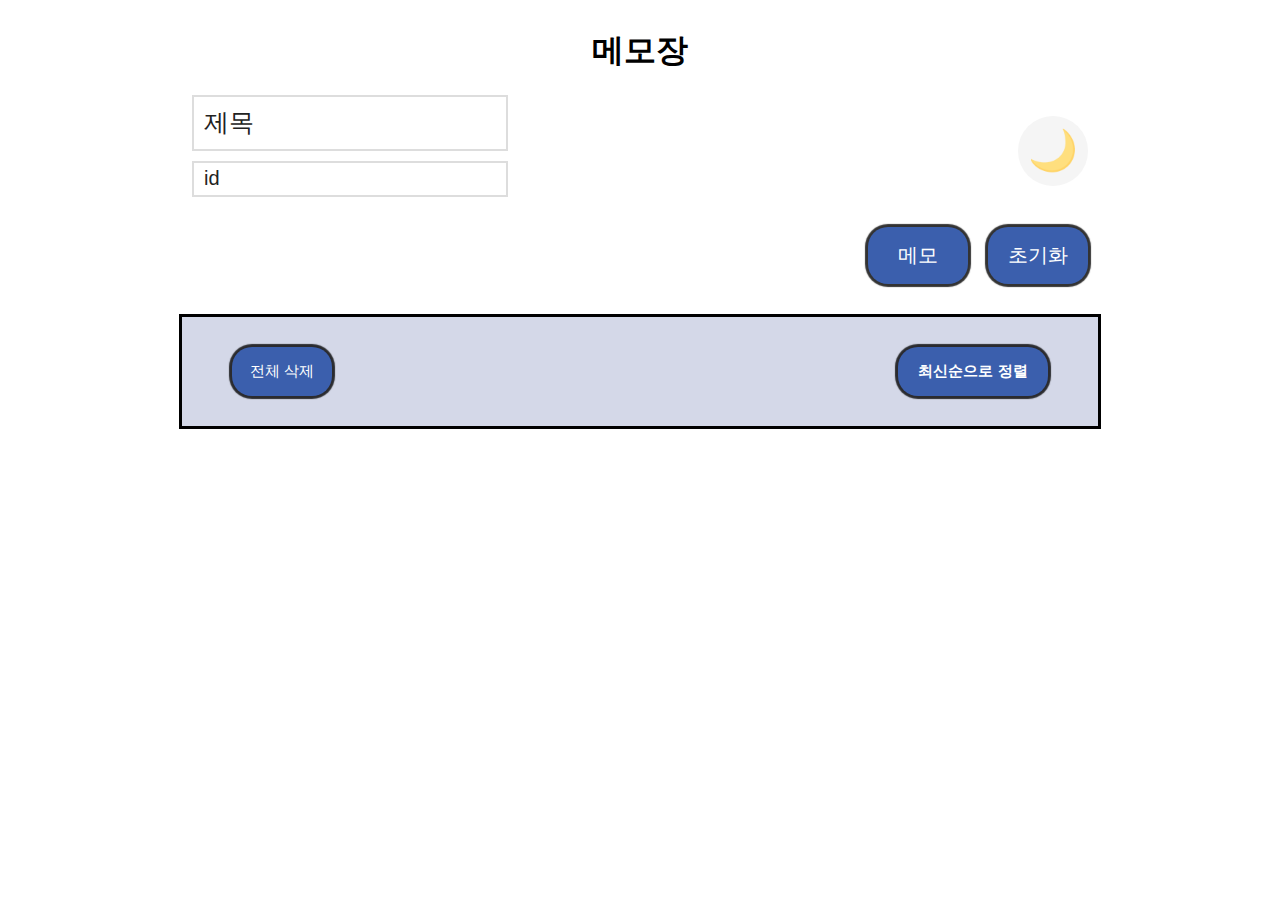
<file: index.html>
<!DOCTYPE html>
<html lang="ko">
    <head>
        <meta charset="UTF-8" />
        <meta http-equiv="X-UA-Compatible" content="IE=edge" />
        <meta name="viewport" content="width=device-width, initial-scale=1.0" />
        <link
            rel="stylesheet"
            href="https://uicdn.toast.com/editor/latest/toastui-editor.min.css"
        />

        <link
            rel="stylesheet"
            href="https://uicdn.toast.com/editor/latest/theme/toastui-editor-dark.css"
        />
        <script src="https://uicdn.toast.com/editor/latest/toastui-editor-all.min.js"></script>
        <link rel="stylesheet" href="./style.css">
        <title>메모장</title>
    </head>
    <body>
        <main>
            <h1>메모장</h1>
            <section class="section-editor">
                <h2 class="a11y-hidden">편집기</h2>
                <div class="input-header">
                    <div class="main-input-wrap">
                        <input type="text" name="title" class='header-input' id="title" placeholder="제목" />
    
                        <input type="text" name="id" class='header-input' id="id" placeholder="id" />
                    </div>
                    <button type="button" class='btn-dark' onclick="darkMode()">🌙</button>
    
                </div>            

                <div id="editor"></div>

                <div class="memo-btn-wrap">
                    <button type='button' class='memo-btn btn' onclick="saveNote()">메모</button>
                    <button type='button' class='btn' onclick="reset()">초기화</button>
                </div>
            </section>
            <div class="view">
                <div class="view-btn-wrap">
                    <button type="button" class='btn' onclick="removeAll()" >전체 삭제</button>
                    <button type="button" class='recent btn' onclick="sortMemo()">최신순으로 정렬</button>
                </div>
                <section id="display">
                    <h2 class="a11y-hidden">글 목록</h2>
                </section>
            </div>
        </main>
        <script src="./index.js"></script>
    </body>
</html>
</file>
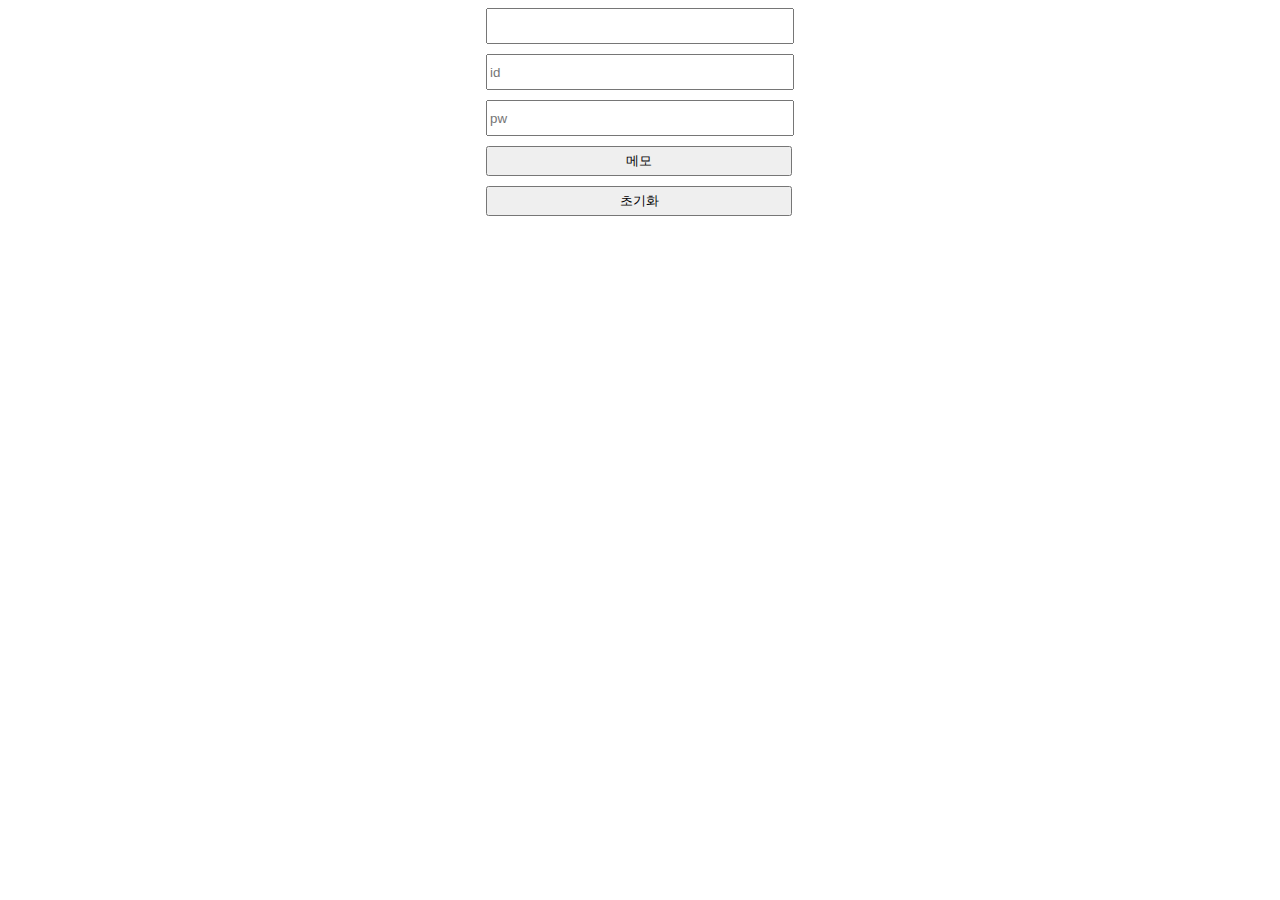
<file: 020_로컬스토리지.html>
<!DOCTYPE html>
<html lang="ko">
    <head>
        <meta charset="UTF-8" />
        <meta http-equiv="X-UA-Compatible" content="IE=edge" />
        <meta name="viewport" content="width=device-width, initial-scale=1.0" />
        <link
            rel="stylesheet"
            href="https://uicdn.toast.com/editor/latest/toastui-editor.min.css"
        />

        <link
            rel="stylesheet"
            href="https://uicdn.toast.com/editor/latest/theme/toastui-editor-dark.css"
        />
        <script src="https://uicdn.toast.com/editor/latest/toastui-editor-all.min.js"></script>
        <style>
            main {
                display: flex;
                flex-direction: column;
                justify-content: center;
                align-items: center;
            }

            input {
                display: block;
                width: 300px;
                height: 30px;
                margin-bottom: 10px;
            }

            textarea {
                display: block;
                width: 300px;
                height: 300px;
                margin-bottom: 10px;
            }

            button {
                margin-top: 10px;
                display: block;
                width: 306px;
                height: 30px;
            }
        </style>
    </head>
    <body>
        <main>
            <section>
                <form action="">
                    <input type="text" name="" id="title" />

                    <input type="text" name="" id="id" placeholder="id" />
                    <input type="password" name="" id="pw" placeholder="pw" />

                    <div id="editor"></div>
                    <!-- <textarea name="" id="content" cols="30" rows="10"></textarea> -->

                    <button type='submit' onclick="saveNote()">메모</button>
                    <button onclick="reset()">초기화</button>
                </form>
            </section>
            <section id="display"></section>
        </main>
        <script>
            function UserInfo(){
                let userId = document.querySelector('#id').value;
                let userPassword = document.querySelector('#pw').value;
                
                function UserInfoGenerator(){ }
                
                UserInfoGenerator.prototype.getID = function (){
                    return `${userId}`
                }
                UserInfoGenerator.prototype.getPW = function (){
                    return `${userPassword}`
                }
                
                return UserInfoGenerator
            }

            let allMemo = JSON.parse(localStorage.getItem("allMemo"));
            allMemo = allMemo ?? [];

            const {Editor} = toastui;

            console.log({Editor})

            const editor = new Editor({
                el: document.querySelector("#editor"),
                height: "600px",
                initialEditType: "markdown",
                previewStyle: "vertical",
                theme: 'dark' 
            });

            console.log(editor)
            // editor.getHTML()
            // editor.getMarkdown()

            render();

            function render() {
                const display = document.getElementById("display");
                display.innerHTML = "";

                // // 최신 게시물이 위로 올라오도록
                // for (let i = allMemo.length; i > 0 ; i--) {
                //     // 아래와 유사 코드
                // }

                for (const item of allMemo) {
                    const saveTitle = document.createElement("h2");
                    const saveContent = document.createElement("div");
                    const saveId = document.createElement("p");
                    const deleteMemoBtn = document.createElement("button");

                    saveTitle.textContent = item.title;
                    saveContent.innerHTML = item.content;
                    saveId.textContent = item.len + 1;
                    deleteMemoBtn.textContent = "삭제";
                    deleteMemoBtn.setAttribute("id", item.len);
                    deleteMemoBtn.setAttribute("onclick", "remove()");

                    display.appendChild(saveId);
                    display.appendChild(saveTitle);
                    display.appendChild(saveContent);
                    display.appendChild(deleteMemoBtn);
                }
            }

            function saveNote() {
                const idinp = document.querySelector('#id'), pwinp=document.querySelector('#pw');
                console.log(idinp.value,pwinp.value)

                if (idinp.value && pwinp.value){
                    const title = document.getElementById("title").value;
                    // const content = document.getElementById("content").value;
                    const content = editor.getHTML();

                    // const InfoGenerator = UserInfo();

                    allMemo.push({ title, content, len: allMemo.length});

                    localStorage.setItem("allMemo", JSON.stringify(allMemo));

                    console.log(allMemo)
                    render();

                    reset()
                }
            }

            function remove() {
                // console.log(event.srcElement.id);
                // console.log(allMemo);
                const idx = allMemo.find(
                    (item) => item.len == event.srcElement.id
                );
                if (idx) {
                    allMemo.splice(
                        allMemo.findIndex((item) => item.len == idx.len),
                        1
                    );
                }
                localStorage.setItem("allMemo", JSON.stringify(allMemo));
                render();
            }

            function reset(){
                document.querySelector('#title').value=''
                document.querySelectorAll('.ProseMirror').forEach(e=>{
                    e.innerHTML = ''
                })
            }
        </script>
    </body>
</html>
</file>
<file: style.css>
:root{
    --placeholder-color : #222
}
.a11y-hidden {
    clip: rect(1px, 1px, 1px, 1px);
    clip-path: inset(50%);
    width: 1px;
    height: 1px;
    margin: -1px;
    overflow: hidden;
    padding: 0;
    position: absolute;
}
button{
    cursor: pointer;
}
main {
    margin: 0 auto;

    display: flex;
    flex-direction: column;
    justify-content: center;
    align-items: center;

    width: 70vw;
}


input {
    display: block;
    width: 300px;

    margin-bottom: 10px;
    border :2px solid #ddd;

    padding-left: 10px;
}
input::placeholder{
    color:var(--placeholder-color);

}

#title{
    height: 50px;
    font-size: 25px;
}

#id {
    height: 30px;
    font-size: 20px;
}
.section-editor{
    width: 100%;
}

.input-header {
    display: flex;
    justify-content: space-between;
}

.btn-dark{
    align-self: center;
    width: 70px;
    height: 70px;
    font-size: 40px;
    border-radius: 50%;

    border: none;

    opacity: 0.6;
}
.btn-dark:hover{
    opacity: 1;
}

.memo-btn-wrap {
    display: flex;
    justify-content: end;
    gap: 20px;
}

.btn {
    margin-top: 20px;
    display: block;
    width: 100px;
    padding: 15px;
    border-radius: 20px;
    font-size: 20px;

    background-color: #3b5fad;
    box-shadow: 0px 0px 1px 3px rgb(0, 0, 0, 0.8);
    color: white;
    border: none;
}

.view {
    border: 3px solid black;
    width: 100%;
    margin-top: 30px;

    padding: 10px;

    background-color: #d4d8e8;
}
.view-btn-wrap{
    margin: 20px 40px;
    display: flex;
    justify-content: space-between;
}
.view-btn-wrap>button{
    margin-top: 0;
    font-size: 15px;
}
.view-btn-wrap :first-child{
    width: 100px;
}
.view-btn-wrap :last-child{
    width: 150px;
    color: white;
    font-weight: 700;
}
.btn:hover{
    opacity: 0.8;
}
.btn:active{
    opacity: 1;
    box-shadow: 0px 0px 1px 0px rgb(0, 0, 0, 0.3);
}

.memo-content-wrap{
    width: 80%;
    margin: 0 auto;
    margin-top: 20px;
    padding: 30px;
    border: 1px solid black;
    display: flex;
    flex-direction: column;
    background-color: white;
}

.memo-content-wrap:last-child{
    margin-bottom: 30px;
}

.memo-header {
    display: flex;
    flex-wrap: wrap;
}

.memo-header > time{
    align-self: center;
    padding: 10px;
}

.memo-content{
    border: 2px solid gray;
    margin-bottom: 20px;
}
.memo-id{
    flex-grow: 1;
}

.memo-btns{
    display: flex;
    justify-content: end;
    gap: 10px;
}
.memo-btns>button{
    font-size: 16px;
}

.memo-content{
    padding: 10px;
}

.content-btn{
    color: black;
    font-weight: 600;
}

.content-btn:hover{
    opacity: 0.8;
}
.content-btn:active{
    opacity: 1;
}
</file>
